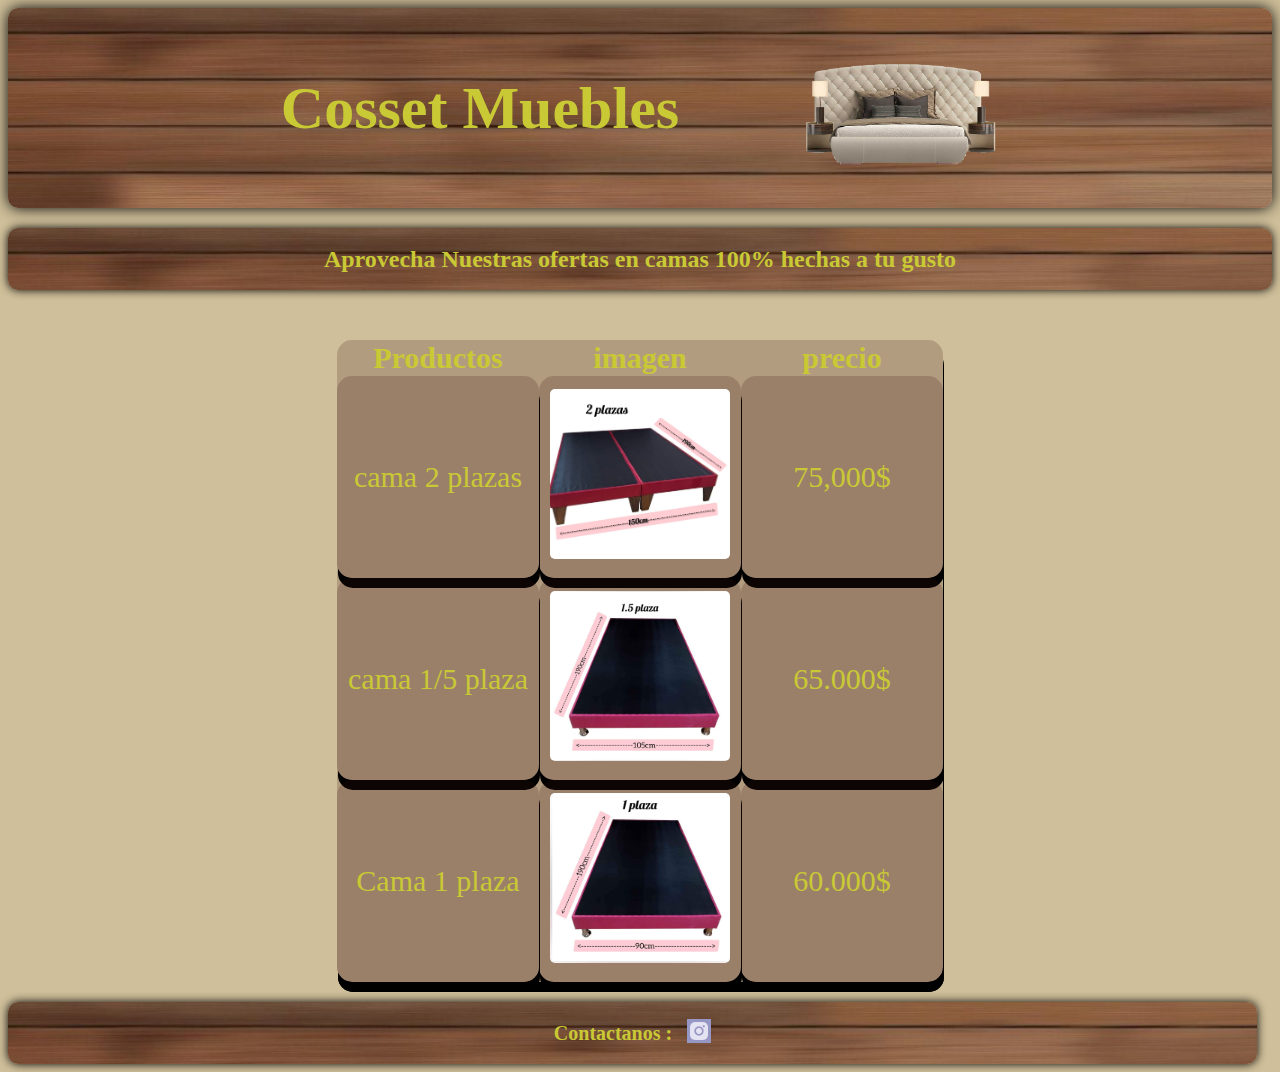
<file: assets/Routes/Ali_andrade-desafio-2/index.html>
<!DOCTYPE html>
<html lang="es">

<head>
    <meta charset="UTF-8">
    <meta name="viewport" content="width=device-width, initial-scale=1.0">
    <title class="pestana">Cosset_Muebles</title>
    <link rel="icon" type="image/png" href="./assets/image/favicon-32x32.png">
    <link rel="stylesheet" href="./assets/css/style.css">

</head>

<body>
    
    <section class="titulo">
        <div>
            <h1>
                Cosset Muebles
            </h1>
        </div>

       <img src="./assets/image/cama_img.png" class="muestra" alt="cama de muestra">
    </section>




    <section class="aprovecha">

        <h2>Aprovecha Nuestras ofertas en camas 100% hechas a tu gusto</h2>

    </section>

    <section>
        <table class="casilla_principal">
            <tr>
                <th>
                    Productos
                </th>
                <th>
                    imagen
                </th>
                <th>
                    precio
                </th>
            </tr>

            <tr>
                <td>cama 2 plazas</td>
                <td> <img src="./assets/image/2p.jpeg" class="imagen" alt="cama de dos plazas"></td>
                <td> 75,000$</td>
            </tr>

            <tr>
                <td>cama 1/5 plaza</td>
                <td> <img src="./assets/image/1.5p.jpeg" class="imagen" alt="cama de plaza y media"></td>
                <td>65.000$</td>
            </tr>

            <tr>
                <td>Cama 1 plaza</td>
                <td><img src="./assets/image/1p.jpeg" class="imagen" alt="cama de una plaza"></td>
                <td>60.000$</td>
            </tr>
        </table>
    </section>

</body>
<footer class="pie">
    <h3>
        Contactanos :
    </h3>
    <div class="face">
        <a href="https://www.instagram.com/cosette_muebleria/"><img src="./assets/image/insta.png"
                alt="icocno de facebook"></a>
    </div>
</footer>

</html>
</file>
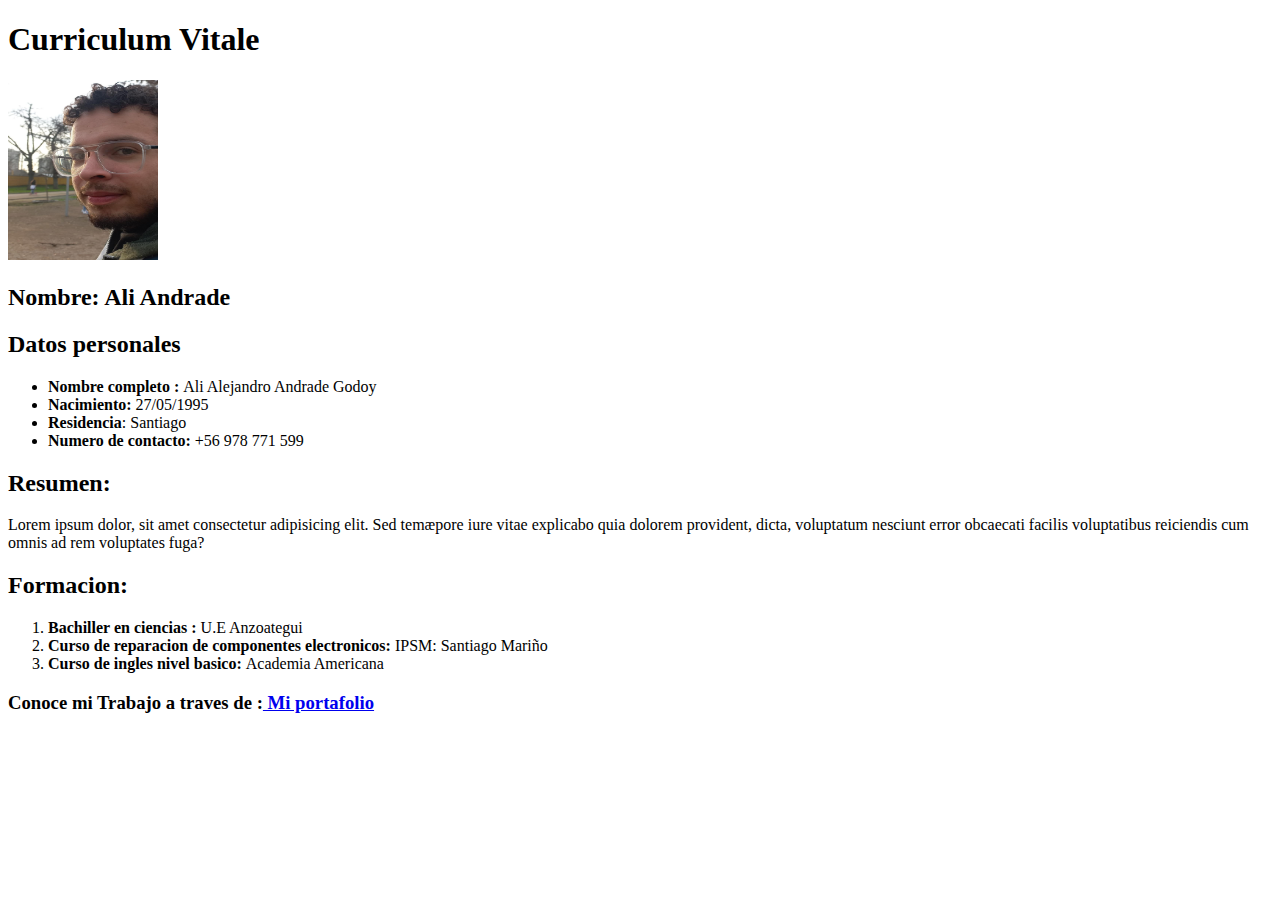
<file: assets/Routes/Ali_andrade/curriculum vitale/index.html>
<!DOCTYPE html>
<html lang="es">
<head>
    <meta charset="UTF-8">
    <meta name="viewport" content="width=device-width, initial-scale=1.0">
    <title>Curriculum Ali Andrade</title>
</head>
<body>
     <h1>Curriculum Vitale</h1>
     <img src="./imagenes/ali_perfil.jpeg" alt="foto de Ali Andrade" width="150" height="180">

    <h2>
        Nombre: Ali Andrade
    </h2>
    <h2>
        Datos personales
    </h2>
    <ul>
        <li> <b>Nombre completo : </b>  Ali Alejandro Andrade Godoy</li>
        <li> <b>Nacimiento:</b> 27/05/1995 </li>
        <li> <b>Residencia</b>: Santiago</li>
        <li><b>Numero de contacto:</b> +56 978 771 599</li>
    </ul>
    <h2>
        Resumen: 
    </h2>
    <p>
       Lorem ipsum dolor, sit amet consectetur adipisicing elit. Sed temæpore iure vitae explicabo quia dolorem provident, dicta, voluptatum nesciunt error obcaecati facilis voluptatibus reiciendis cum omnis ad rem voluptates fuga?

    </p>
    <h2>Formacion:</h2>
    <ol>
        <li><b>Bachiller en ciencias :</b> U.E Anzoategui</li>
        <li><b>Curso de reparacion de componentes electronicos:</b> IPSM: Santiago Mariño </li>
        <li><b>Curso de ingles nivel basico: </b> Academia Americana
        </li>
    </ol>

    <h3>Conoce mi Trabajo a traves de :<a href="./portafolio.html" target="_blank"> Mi portafolio </a></h3>
    

    
</body>
</html>
</file>
<file: assets/Routes/Ali_andrade-desafio-2/assets/css/style.css>
body{
    background-color:  #cfbf9a;
}

.titulo{
    display: flex;
    justify-content: center;
    align-items: center;
    background: url('../image/fondo-madera.jpg');
    border-radius: 10px;
    box-shadow:  black  0px 0px 15px;
    background-size: cover;

}


.muestra{
    height: 200px;
    width: 200px;
    margin-left: 120px;

}

.titulo h1{
    font-size: 60px;
    color: rgb(201, 201, 53);
    
    
}

.aprovecha{

background: url('../image/fondo-madera.jpg');
height: 60px;
border-radius: 10px;
box-shadow:  black  0px 0px 10px;
justify-content: center;
align-items: center;
margin-top: 20px;
margin-bottom: 50px;
padding: 1px;
display:flex;
background-size: cover;
}

.aprovecha h2 {
    color: rgb(201, 201, 53);

}


.casilla_principal{
   padding: 50px;
   justify-content: center;
    margin:auto;
    
    font-size: 30px;
    color: rgb(201, 201, 53);
    
}

.casilla_principal, td {
    height: 200px;
    width: 200px;
    text-align: center;
    box-shadow: black  1px 10px;
    border-collapse: collapse;
    border-radius: 15px;
    background-color: rgba(66, 19, 19, 0.199);
   
    
    
    


}

.casilla_principal, th {
    height: auto;
    width: auto;
    height: 15px;
    box-shadow: black  0px 01x px 0px;
}

.imagen{
    width: 180px;
    height: 170px;
    border-radius: 5px;

}

.pie{
    background: url('../image/fondo-madera.jpg');
height: 60px;
border-radius: 10px;
box-shadow:  black  0px 0px 10px;
justify-content: center;
align-items: center;
margin-top: 20px;
background-size: cover;

padding: 1px;
display:flex;
}

.pie, h3{
    font-size: 20px;
    margin-right: 15px;
    color: rgb(201, 201, 53);
}
</file>
